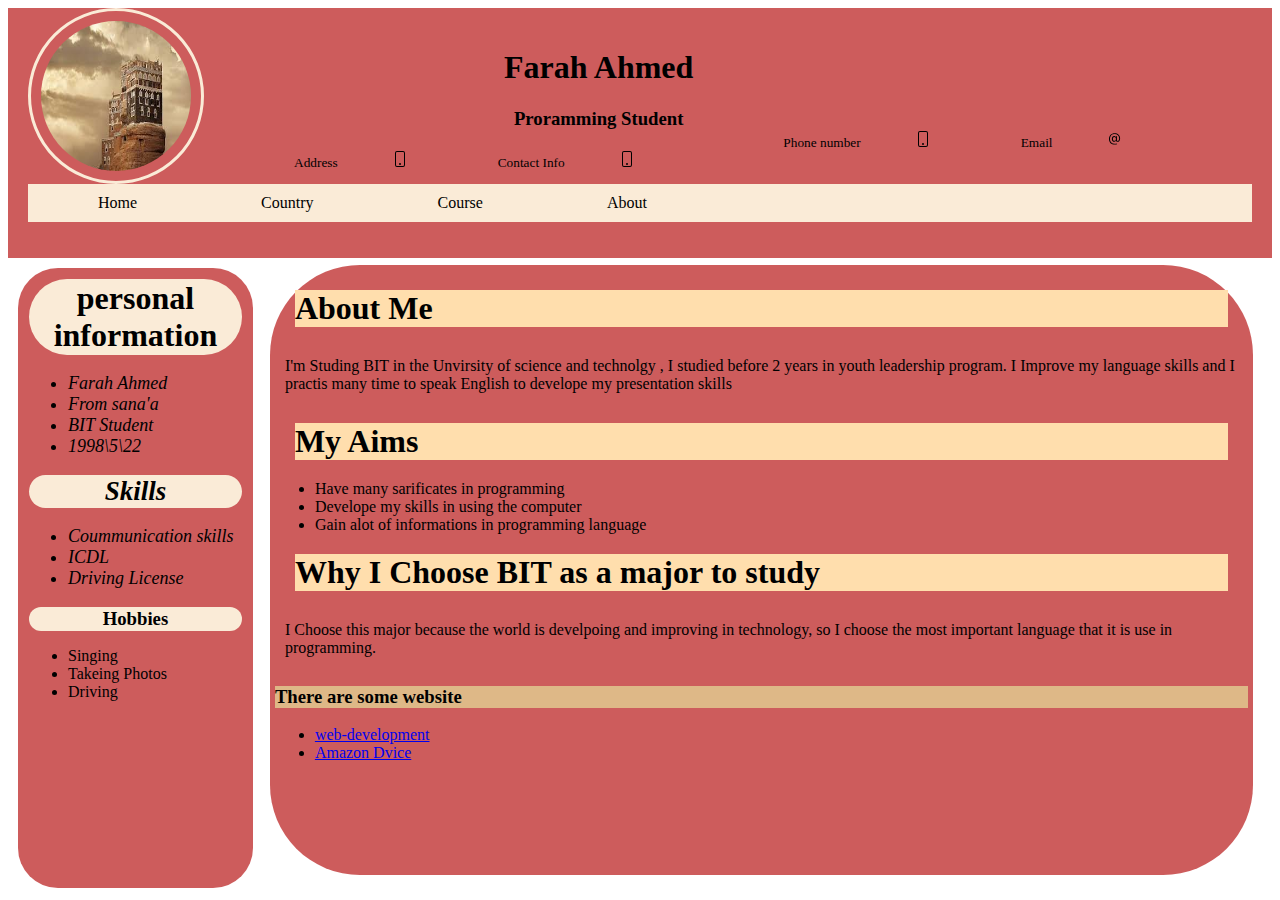
<file: index.html>
<!DOCTYPE html>
<html>

</html>

<head>
    <link rel="stylesheet" href="style.css">
</head>

<body>
    <header>
        <div>
            <img src="Photos/images (1).jpg" alt="p.photo" class="photo">

        </div>

        <div class="name">
            <h1>Farah Ahmed</h1>
            <h3>Proramming Student</h3>
        </div>
        <div class="line"></div>
        <div class="i-info">
            <div class="icons">
                <small>Phone number</small>
                <img src="icons/phone.svg" alt="">
            </div>

            <div class="icons"><small>Email</small>
                <img src="icons/at.svg" alt="">

            </div>
            <div class="icons"><small>Address</small>
                <img src="icons/phone.svg" alt="">

            </div>
            <div class="icons"><small>Contact Info</small>
                <img src="icons/phone.svg" alt="">

            </div>


        </div>

        </div>

        <nav class="nav2">
            <a class="Home" href="index.html">Home </a>
            <a class="Country" href="country.html">Country </a>
            <a class="Course" href="Course.html">Course </a>
            <a class="About" href="About.html"> About </a>

        </nav>
    </header>
    <main>
        <div class="left">
            <h1 class="sevi">personal information</h1>
            <div class="pers">

                <ul>
                    <li>Farah Ahmed</li>
                    <li>From sana'a</li>
                    <li>BIT Student</li>
                    <li>1998\5\22</li>
                </ul>
                <h2 class="sevi">Skills</h2>
                <ul>
                    <li>Coummunication skills</li>
                    <li>ICDL</li>
                    <li>Driving License</li>
                </ul>
            </div>

            <h3 class="sevi">Hobbies</h3>
            <ul>
                <li>Singing</li>
                <li>Takeing Photos</li>
                <li>Driving</li>
            </ul>
        </div>
        <div class="right">
            <h1 class="obj">About Me</h1>
            <p class="paragr"> I'm Studing BIT in the Unvirsity of science and technolgy , I studied before 2 years in
                youth leadership program.
                I Improve my language skills and I practis many time to speak English to develope my presentation skills
            </p>

            <h1 class="obj"> My Aims</h1>
            <ul class="place1">
                <li>Have many sarificates in programming </li>
                <li>Develope my skills in using the computer </li>
                <li>Gain alot of informations in programming language </li>
            </ul>

            <h1 class="obj"> Why I Choose BIT as a major to study</h1>
            <p class="paragr"> I Choose this major because the world is develpoing and improving in technology, so I
                choose the most important language that it is use in programming.</p>

                <h3 class="F">There are some website </h3>
                <nav>
                    <ul>
                        <li> <a href="web-development.htm"> web-development </li>
                        <li> <a href="browse.html"> Amazon Dvice </li>
                    </ul>
                </nav>


        </div>

        </div>
    </main>
</body>
</file>
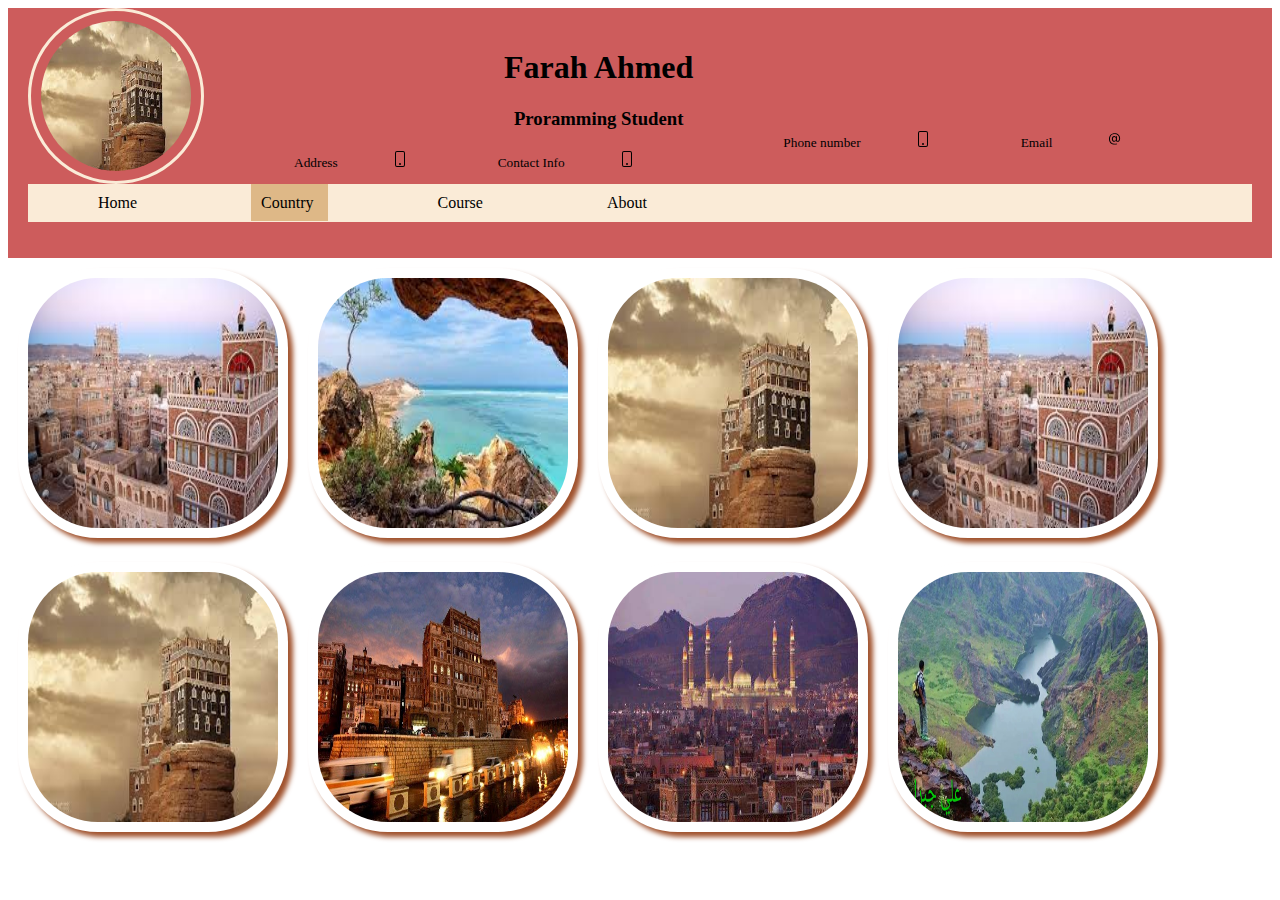
<file: country.html>
<!DOCTYPE html>
<html>

</html>

<head>
    <link rel="stylesheet" href="style.css">
</head>

<body>
    <header>
        <div>
            <img src="Photos/images (1).jpg" alt="p.photo" class="photo">

        </div>

        <div class="name">
            <h1>Farah Ahmed</h1>
            <h3>Proramming Student</h3>
        </div>
        <div class="line"></div>
        <div class="i-info">
            <div class="icons">
                <small>Phone number</small>
                <img src="icons/phone.svg" alt="">
            </div>

            <div class="icons"><small>Email</small>
                <img src="icons/at.svg" alt="">

            </div>
            <div class="icons"><small>Address</small>
                <img src="icons/phone.svg" alt="">

            </div>
            <div class="icons"><small>Contact Info</small>
                <img src="icons/phone.svg" alt="">

            </div>


        </div>

        </div>

        <nav class="nav2">
            <a class="Home" href="index.html">Home </a>
            <a class="active" class="Country" href="country.html">Country </a>
            <a class="Course" href="Course.html">Course </a>
            <a class="About" href="About.html"> About </a>

        </nav>
    </header>
    <main>
        <div class="picture">
          <img class="img" src="Photos/images (2).jpg" alt="">
        </div>
    
    
        <div class="picture">
          <img class="img" src="Photos/images.jpg" alt="">
        </div>
    
        <div class="picture">
          <img class="img" src="Photos/images (1).jpg" alt="">
        </div>
    
        <div class="picture">
          <img class="img" src="Photos/images (2).jpg" alt="">
        </div>

        <div class="picture">
            <img class="img" src="Photos/images (1).jpg" alt="">
          </div>
    
        <div class="picture">
          <img class="img" src="Photos/alalam_636202806139484969_25f_4x3.jpg" alt="">
        </div>
    
        <div class="picture">
          <img class="img" src="Photos/FB_IMG_1465691981523.jpg" alt="">
        </div>
    
        <div class="picture">
          <img class="img" src="Photos/maxresdefault.jpg" alt="">
        </div>
    
       
        </div>
    
    
    
    
      </main>
</file>
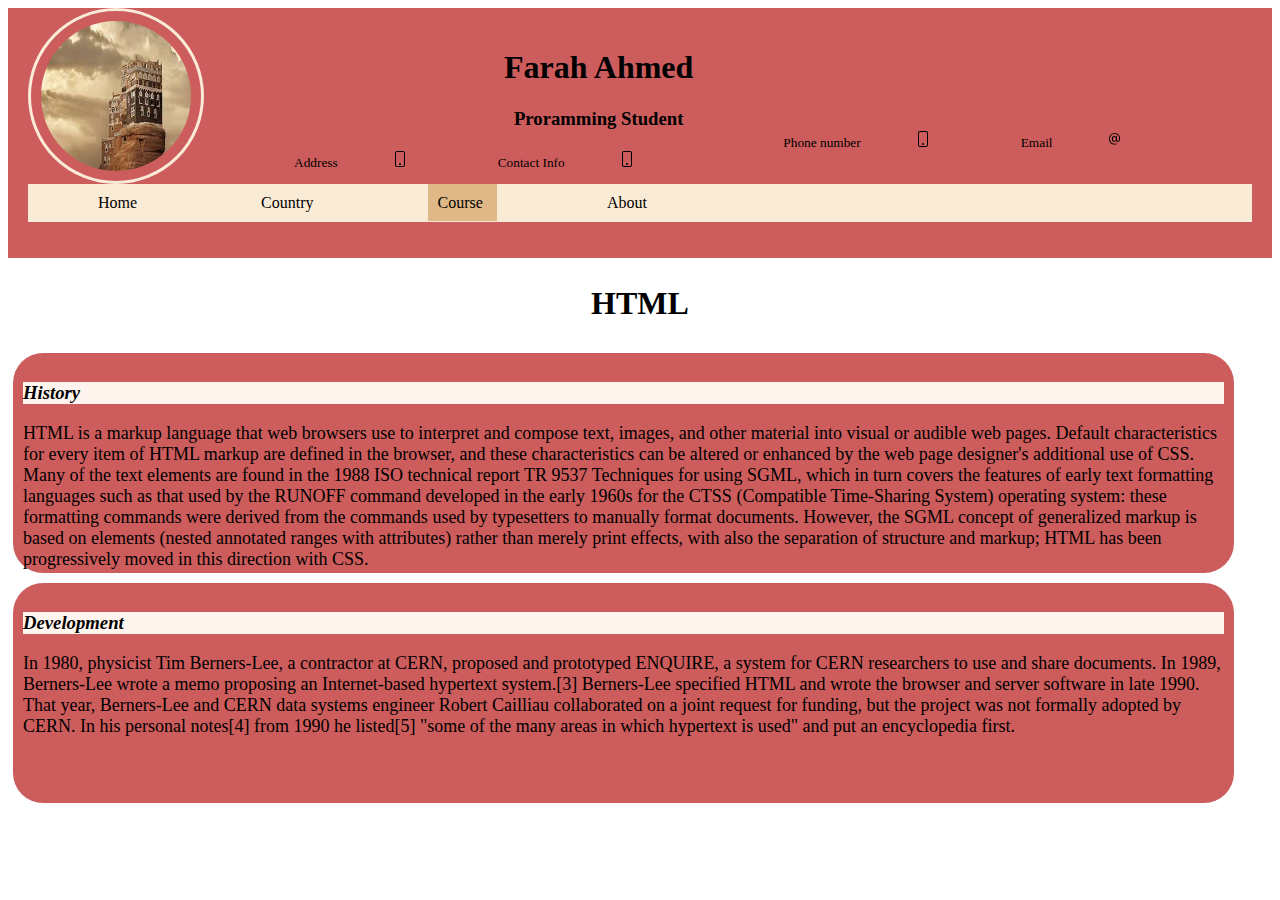
<file: Course.html>
<!DOCTYPE html>
<html>

</html>

<head>
    <link rel="stylesheet" href="style.css">
</head>

<body>
    <header>
        <div>
            <img src="Photos/images (1).jpg" alt="p.photo" class="photo">

        </div>

        <div class="name">
            <h1>Farah Ahmed</h1>
            <h3>Proramming Student</h3>
        </div>
        <div class="line"></div>
        <div class="i-info">
            <div class="icons">
                <small>Phone number</small>
                <img src="icons/phone.svg" alt="">
            </div>

            <div class="icons"><small>Email</small>
                <img src="icons/at.svg" alt="">

            </div>
            <div class="icons"><small>Address</small>
                <img src="icons/phone.svg" alt="">

            </div>
            <div class="icons"><small>Contact Info</small>
                <img src="icons/phone.svg" alt="">

            </div>


        </div>

        </div>

        <nav class="nav2">
            <a  class= "Home" href="index.html">Home </a>
            <a class="Country" href="country.html">Country </a>
            <a class="active" class="Course" href="Course.html">Course </a>
            <a class="About" href="About.html"> About </a>

        </nav>
    </header>
    <main>



        <h2 class="HTML">HTML</h2>
        <div class="course1">
            <h3 class="abc">History</h3>
            <p class="pg">HTML is a markup language that web browsers use to interpret and compose text, images, and other material into visual or audible web pages. Default characteristics for every item of HTML markup are defined in the browser, and these characteristics can be altered or enhanced by the web page designer's additional use of CSS. Many of the text elements are found in the 1988 ISO technical report TR 9537 Techniques for using SGML, which in turn covers the features of early text formatting languages such as that used by the RUNOFF command developed in the early 1960s for the CTSS (Compatible Time-Sharing System) operating system: these formatting commands were derived from the commands used by typesetters to manually format documents. However, the SGML concept of generalized markup is based on elements (nested annotated ranges with attributes) rather than merely print effects, with also the separation of structure and markup; HTML has been progressively moved in this direction with CSS.
            </p>
        </div>

        <div class="course1">



            <h3 class="abc">Development</h3>
            <p class="pg">In 1980, physicist Tim Berners-Lee, a contractor at CERN, proposed and prototyped ENQUIRE, a system for CERN researchers to use and share documents. In 1989, Berners-Lee wrote a memo proposing an Internet-based hypertext system.[3] Berners-Lee specified HTML and wrote the browser and server software in late 1990. That year, Berners-Lee and CERN data systems engineer Robert Cailliau collaborated on a joint request for funding, but the project was not formally adopted by CERN. In his personal notes[4] from 1990 he listed[5] "some of the many areas in which hypertext is used" and put an encyclopedia first.</p>
        
        </div>
    </main>
</body>
</file>
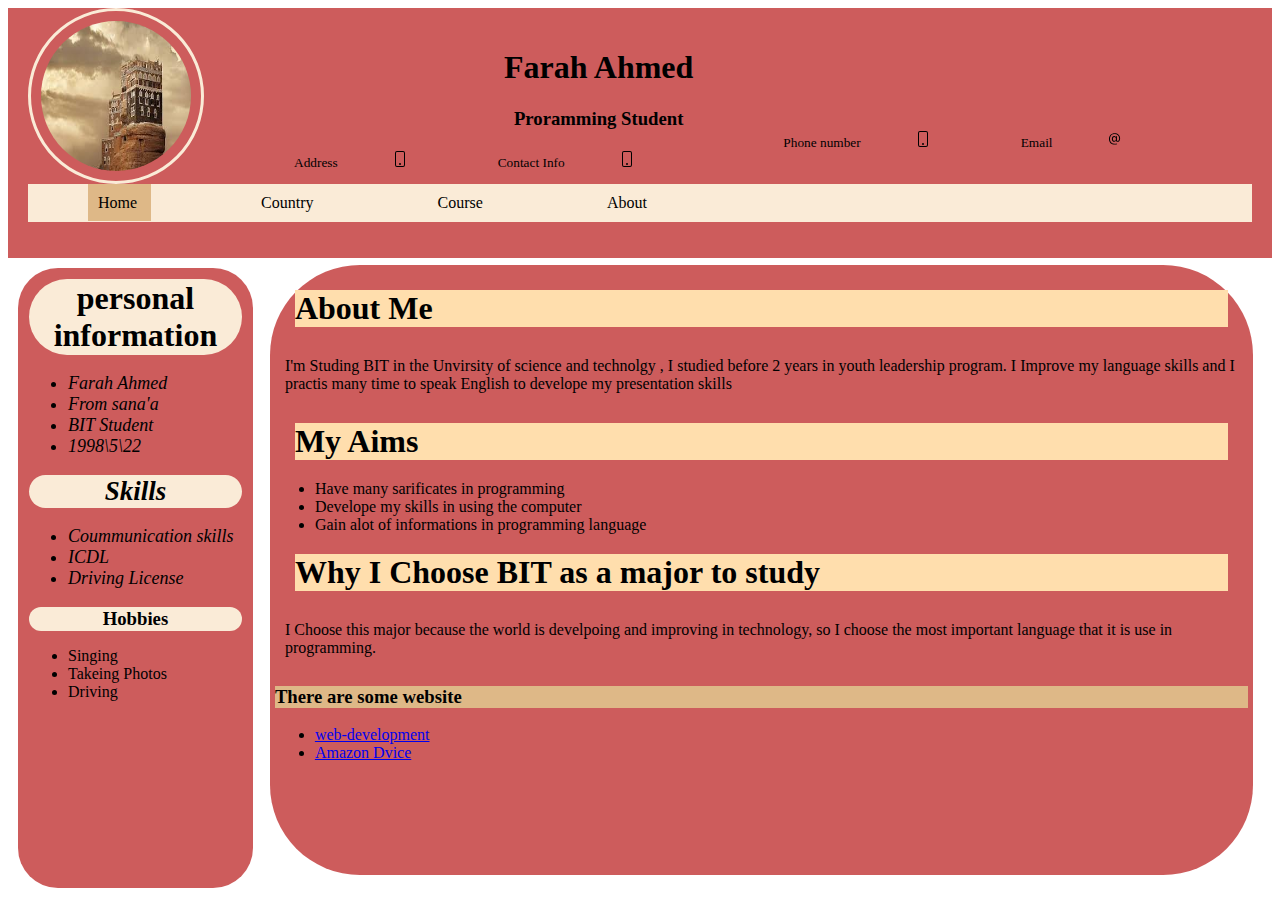
<file: Home.html>
<!DOCTYPE html>
<html>

</html>

<head>
    <link rel="stylesheet" href="style.css">
</head>

<body>
    <header>
        <div>
            <img src="Photos/images (1).jpg" alt="p.photo" class="photo">

        </div>

        <div class="name">
            <h1>Farah Ahmed</h1>
            <h3>Proramming Student</h3>
        </div>
        <div class="line"></div>
        <div class="i-info">
            <div class="icons">
                <small>Phone number</small>
                <img src="icons/phone.svg" alt="">
            </div>

            <div class="icons"><small>Email</small>
                <img src="icons/at.svg" alt="">

            </div>
            <div class="icons"><small>Address</small>
                <img src="icons/phone.svg" alt="">

            </div>
            <div class="icons"><small>Contact Info</small>
                <img src="icons/phone.svg" alt="">

            </div>


        </div>

        </div>

        <nav class="nav2">
            <a class="active" class="Home" href="index.html">Home </a>
            <a class="Country" href="country.html">Country </a>
            <a class="Course" href="Course.html">Course </a>
            <a class="About" href="About.html"> About </a>

        </nav>
    </header>
    <main>
        <div class="left">
            <h1 class="sevi">personal information</h1>
            <div class="pers">

                <ul>
                    <li>Farah Ahmed</li>
                    <li>From sana'a</li>
                    <li>BIT Student</li>
                    <li>1998\5\22</li>
                </ul>
                <h2 class="sevi">Skills</h2>
                <ul>
                    <li>Coummunication skills</li>
                    <li>ICDL</li>
                    <li>Driving License</li>
                </ul>
            </div>

            <h3 class="sevi">Hobbies</h3>
            <ul>
                <li>Singing</li>
                <li>Takeing Photos</li>
                <li>Driving</li>
            </ul>
        </div>
        <div class="right">
            <h1 class="obj">About Me</h1>
            <p class="paragr"> I'm Studing BIT in the Unvirsity of science and technolgy , I studied before 2 years in
                youth leadership program.
                I Improve my language skills and I practis many time to speak English to develope my presentation skills
            </p>

            <h1 class="obj"> My Aims</h1>
            <ul class="place1">
                <li>Have many sarificates in programming </li>
                <li>Develope my skills in using the computer </li>
                <li>Gain alot of informations in programming language </li>
            </ul>

            <h1 class="obj"> Why I Choose BIT as a major to study</h1>
            <p class="paragr"> I Choose this major because the world is develpoing and improving in technology, so I
                choose the most important language that it is use in programming.</p>

                <h3 class="F">There are some website  </h3>
                <nav>
                    <ul>
                        <li> <a href="web-development.htm"> web-development </li>
                        <li> <a href="browse.html"> Amazon Dvice </li>
                    </ul>
                </nav>

        </div>

        </div>
    </main>
</body>
</file>
<file: style.css>
.photo{

    width: 150px;
    height: 150px;
    border-radius: 88px;
    margin-left: 20px;
    border-style: solid;
    border-color: antiquewhite;
    border-width: 3px;
    padding: 10px;
    float: left;
}
header{
    background-color:indianred;
    min-height: 250px;

}

.name{
    float: left;
    color:black;
    text-align: center;
    margin-left: 300px;
    padding-top: 20px;
}
.line{
    border-bottom-style:solid ;
    border-bottom-color:indianred;
    padding: 60px;
}
.i-info{
    margin-left: 40px;
    

}
.icons{
    margin-left: 40px;

    float: left;
    
}
small{
    padding: 50px;
}

.left{
    height: 600px;
    width: 17%;
    background-color: indianred;
    float: left;
    border-radius: 40px;
    margin: 10px;
    padding: 10px;
    
}
.right{
    height: 600px;
    width: 77%;
    background-color:indianred;
    float:left;
    border-radius: 90px;
    margin: 7px;
    padding: 5px;
    
}
.nav2
{
    background-color: antiquewhite;
    padding: 10px;
    margin: 20px;

    clear: both;
    
}
.nav2 a{
    margin:50px;
    padding: 50px;
    

}
.nav2 a{
    color: black;
    text-decoration:none;
    padding: 10px;
    cursor: pointer;

}

.nav2 a:hover{
    background-color:lightgreen;
}
.sevi{
    padding: 1px;
    background-color:antiquewhite;
    border-radius: 50px;
    text-align: center;
    margin: 1px;
}
.ul{
    text-align: center;
}
.obj{
    background-color:navajowhite;
    margin: 20px;
    clear: both;
}
.paragr{
    padding: 10px;
}
.place{
    float: left;
}
.pers{
    font-size: large;
    font-style: italic;
}
.img{

    height: 250px;
    width: 250px;
    margin: 10px;
    padding: 10px;
    border-radius: 80px;
    box-shadow:sienna 5px 5px 5px;
    
}
.picture
{
    float: left;
}
.abc
{
    background-color: seashell;
    font-style: italic;
}
.pg
{
    font-size: large;
}
.course1
{
    background-color:indianred;
    float: left;
    height: 200px;
    width: 95%;
    border-radius: 30px;
    margin: 5px;
    padding: 10px;
}
.HTML
{
    text-align: center;
    font-size: xx-large;
    font-family: Cambria, Cochin, Georgia, Times, 'Times New Roman', serif;
}
.video1
{
    text-align: center; 
    background-color: black;
    border-radius: 10px;
    margin: 30px;
    padding: 20px;

}
.video
{
    height: 400px;
    width: 600px;
    margin: 10px;
    
}
.F{
    background-color: burlywood;
}
.active{
    background-color: burlywood;
    padding: 20px;
}
</file>
